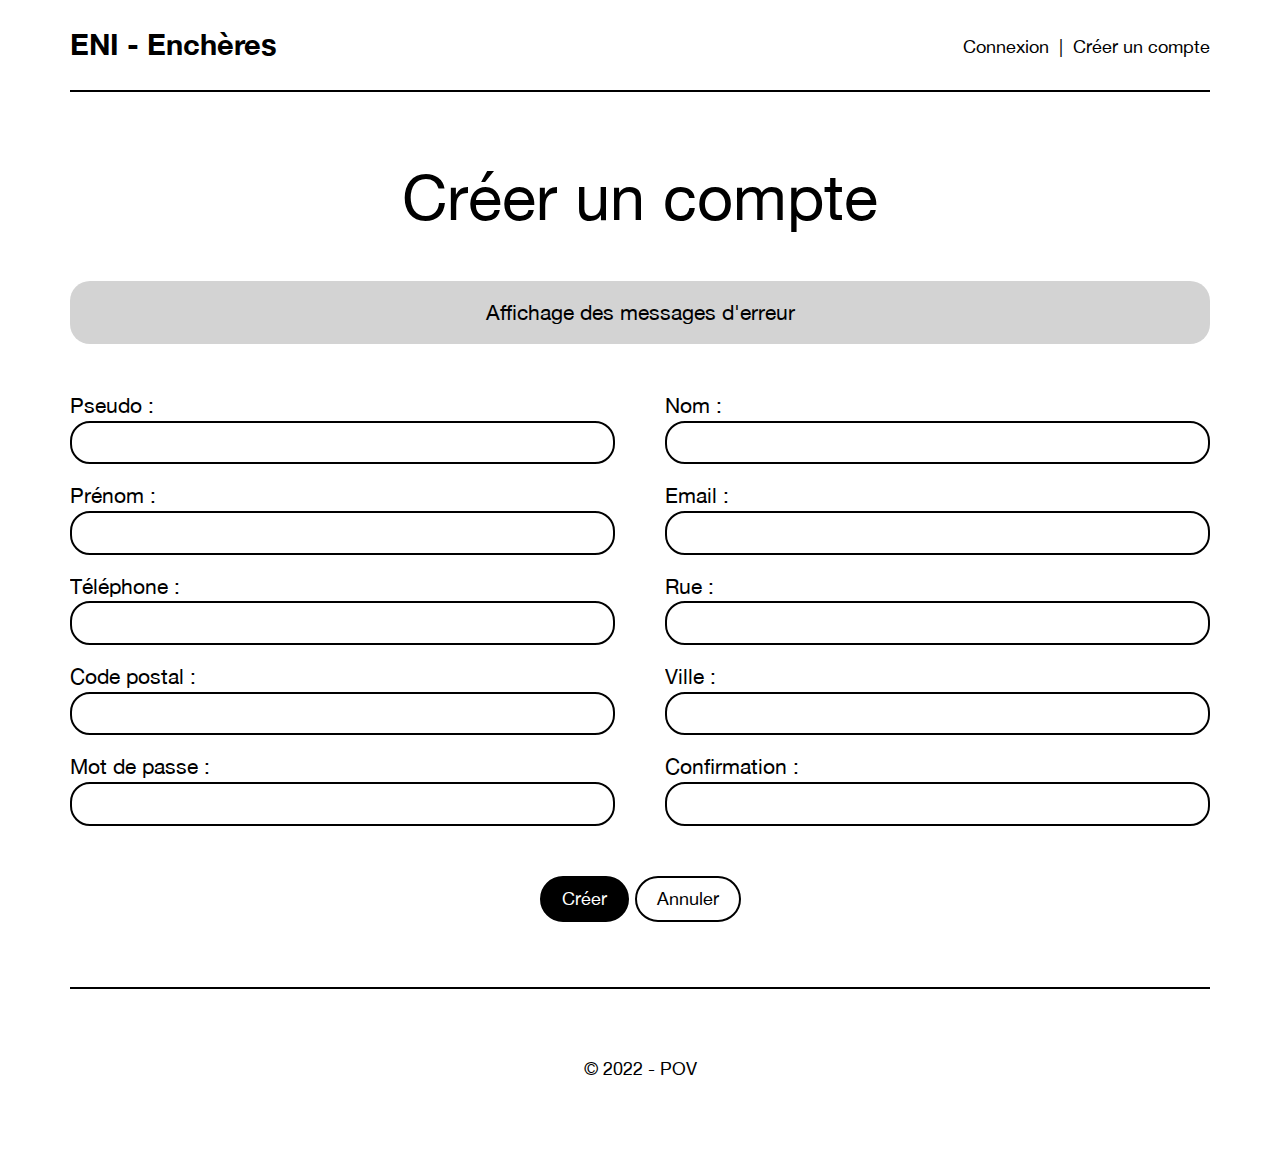
<file: src/main/webapp/assets/html/compte.html>
<!DOCTYPE html>
<html>

	<head>
		
		<meta charset="utf-8">
		<meta name="viewport" content="width=device-width, initial-scale=1, shrink-to-fit=no">

		<title>Mes listes</title>
		<meta name="description" content="Mes listes">
		<meta name="author" content="Vincent Fily">
		
		<link href="../css/style.css" rel="stylesheet">

	</head>

	<body>
		<header>
			<div>
				<h1><a href="index.html">ENI - Enchères</a></h1>
				
				<nav id="disconneted_nav" class="main_nav">
					<ul>
						<li><a href="connexion.html">Connexion</a></li>
						<li><a href="creer-compte.html">Créer un compte</a></li>
					</ul>
				</nav>

				<!-- <nav id="connected_nav" class="main_nav">
					<ul>
						<li><a href="vendre-article.html">Vendre un article</a></li>
						<li><a href="mon-profil.html">Créer un compte</a></li>
						<li><a href="connexion.html">Deconnexion</a></li>
						
					</ul>
				</nav>
 				-->
			</div>
		</header>

		<main>
			<header class="row">
				<h1>Créer un compte</h1>
			</header>

			<div id="error" class="row">
				<p>Affichage des messages d'erreur</p>
			</div>

			<div id="account" class="row">
				<form>
					<div class="col_2">
						<fieldset>
							<label for="pseudo">Pseudo :</label>
							<input type="text" name="pseudo">
						</fieldset>
						
						<fieldset>
							<label for="nom">Nom : </label>
							<input type="text" name="nom">
						</fieldset>
				
						<fieldset>
							<label for="prenom">Prénom :</label>
							<input type="text" name="prenom">
						</fieldset>

						<fieldset>
							<label for="email">Email :</label>
							<input type="email" name="email">
						</fieldset>

						<fieldset>
							<label for="telephone">Téléphone :</label>
							<input type="tel" name="telephone">
						</fieldset>

						<fieldset>
							<label for="rue">Rue :</label>
							<input type="text" name="rue">
						</fieldset>

						<fieldset>
							<label for="codePostal">Code postal :</label>
							<input type="text" name="codePostal">
						</fieldset>

						<fieldset>
							<label for="ville">Ville :</label>
							<input type="text" name="ville">
						</fieldset>
						
						<fieldset>
							<label for="password">Mot de passe :</label>
							<input type="password" name="password">
						</fieldset>

						<fieldset>
							<label for="password">Confirmation :</label>
							<input type="password" name="password">
						</fieldset>
					</div>

					<!-- <input type="submit" value="Créer" class="btn"> -->
					<a class="btn" href="fiche-utilisateur.html">Créer</a>
					<a class="btn outline" href="index.html">Annuler</a>
				</form>
			</div>
			
		</main>
		
		<footer>
			<div>
				<p>© 2022 - POV</p>
			</div>
		</footer>

	</body>

</html>
</file>
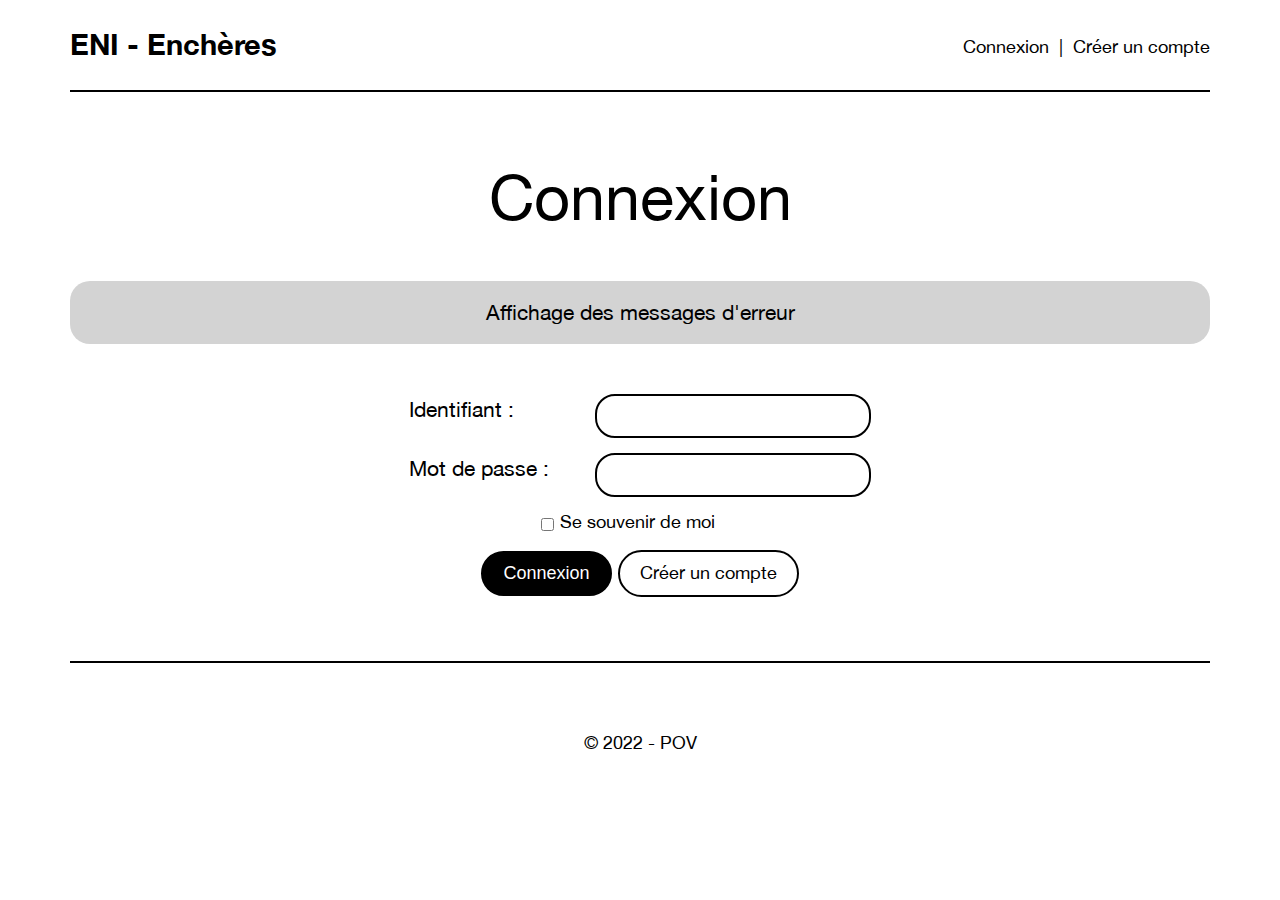
<file: src/main/webapp/assets/html/connexion.html>
<!DOCTYPE html>
<html>

	<head>
		
		<meta charset="utf-8">
		<meta name="viewport" content="width=device-width, initial-scale=1, shrink-to-fit=no">

		<title>Mes listes</title>
		<meta name="description" content="Mes listes">
		<meta name="author" content="Vincent Fily">
		
		<link href="../css/style.css" rel="stylesheet">

	</head>

	<body>
		<header>
			<div>
				<h1><a href="index.html">ENI - Enchères</a></h1>

				<nav id="disconneted_nav" class="main_nav">
					<ul>
						<li><a href="connexion.html">Connexion</a></li>
						<li><a href="compte.html">Créer un compte</a></li>
					</ul>
				</nav>

				<!-- <nav id="connected_nav" class="main_nav">
					<ul>
						<li><a href="vendre-article.html">Vendre un article</a></li>
						<li><a href="mon-profil.html">Créer un compte</a></li>
						<li><a href="connexion.html">Deconnexion</a></li>
						
					</ul>
				</nav>
 				-->
			</div>
		</header>

		<main>
			<header class="row">
				<h1>Connexion</h1>
			</header>

			<div id="error" class="row">
				<p>Affichage des messages d'erreur</p>
			</div>

			<div id="connexion" class="row">
				<form>
				
					<fieldset>
						<label for="identifiant">Identifiant :</label>
						<input type="text" name="identifiant" id="">
					</fieldset>
					
					<fieldset>
						<label for="password">Mot de passe : </label>
						<input type="password" name="password" id="">
					</fieldset>
	
					<fieldset id="checkbox_wrapper">
						<input type="checkbox" name="remember" id="">
						<label for="remember">Se souvenir de moi</label>
					</fieldset>
	
					<input type="submit" value="Connexion" class="btn">
					<a class="btn outline" href="compte.html">Créer un compte</a>
				</form>
				
			</div>
			
		</main>
		
		<footer>
			<div>
				<p>© 2022 - POV</p>
			</div>
		</footer>

	</body>

</html>
</file>
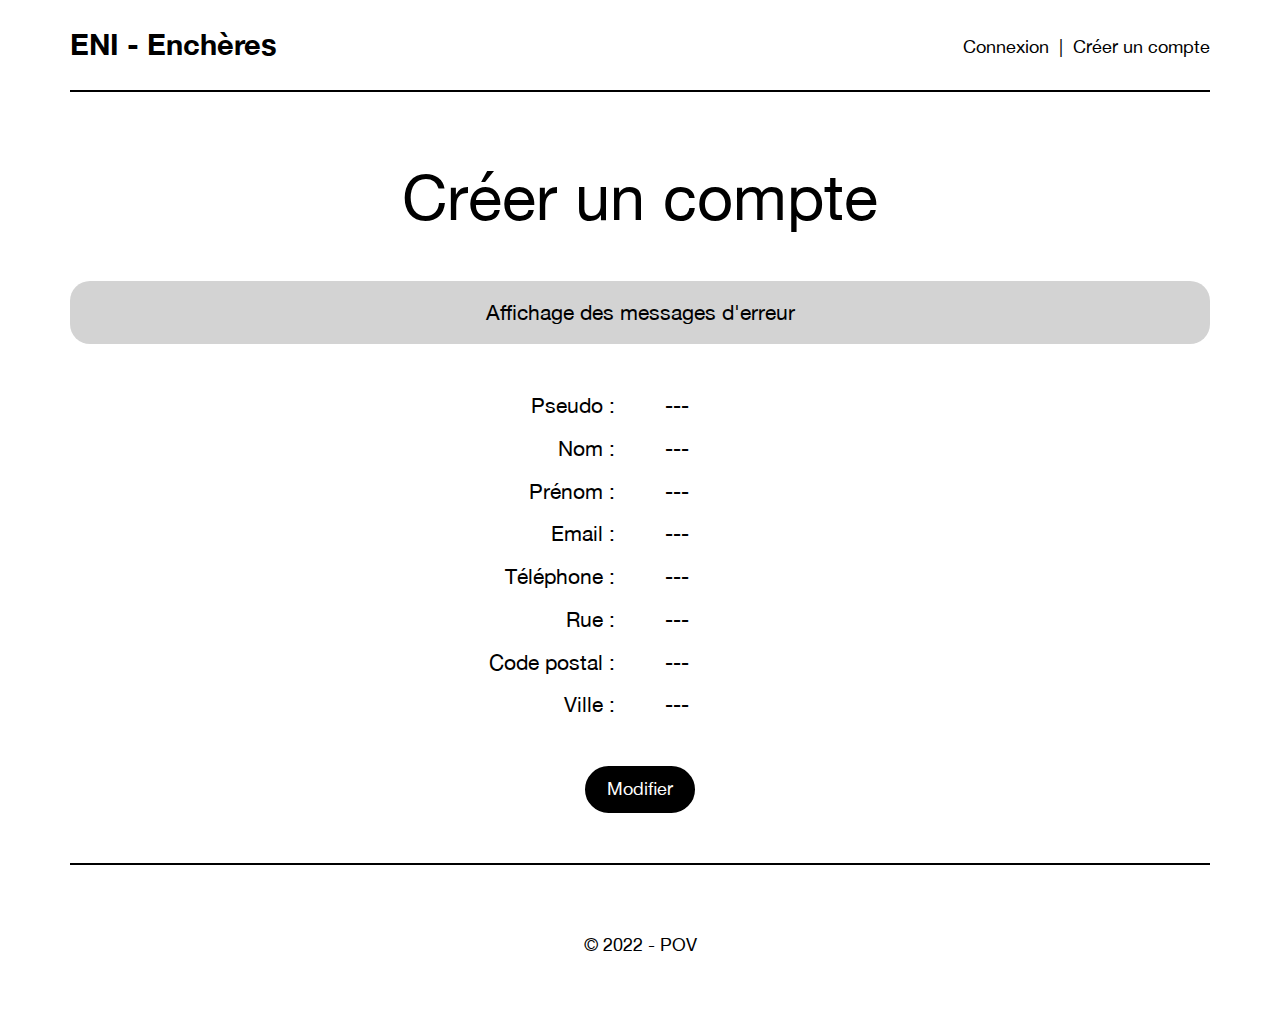
<file: src/main/webapp/assets/html/fiche-utilisateur.html>
<!DOCTYPE html>
<html>

	<head>
		
		<meta charset="utf-8">
		<meta name="viewport" content="width=device-width, initial-scale=1, shrink-to-fit=no">

		<title>Mes listes</title>
		<meta name="description" content="Mes listes">
		<meta name="author" content="Vincent Fily">
		
		<link href="../css/style.css" rel="stylesheet">

	</head>

	<body>
		<header>
			<div>
				<h1><a href="index.html">ENI - Enchères</a></h1>
				
				<nav id="disconneted_nav" class="main_nav">
					<ul>
						<li><a href="connexion.html">Connexion</a></li>
						<li><a href="compte.html">Créer un compte</a></li>
					</ul>
				</nav>

				<!-- <nav id="connected_nav" class="main_nav">
					<ul>
						<li><a href="vendre-article.html">Vendre un article</a></li>
						<li><a href="mon-profil.html">Créer un compte</a></li>
						<li><a href="connexion.html">Deconnexion</a></li>
						
					</ul>
				</nav>
 				-->
			</div>
		</header>

		<main>
			<header class="row">
				<h1>Créer un compte</h1>
			</header>

			<div id="error" class="row">
				<p>Affichage des messages d'erreur</p>
			</div>

			<div id="user" class="row">
				<div class="col_2">

					<p>Pseudo :</p>
					<p>---</p>

					<p>Nom :</p>
					<p>---</p>

					<p>Prénom :</p>
					<p>---</p>

					<p>Email :</p>
					<p>---</p>

					<p>Téléphone :</p>
					<p>---</p>

					<p>Rue :</p>
					<p>---</p>

					<p>Code postal :</p>
					<p>---</p>

					<p>Ville :</p>
					<p>---</p>

				</div>

				<a class="btn" href="compte.html">Modifier</a>
				
			</div>
			
		</main>
		
		<footer>
			<div>
				<p>© 2022 - POV</p>
			</div>
		</footer>

	</body>

</html>
</file>
<file: src/main/webapp/assets/css/style.css>
/* 
 *
 * Theme : Vincent Applications
 * Author : Vincent Fily
 *
 */
/* 
 *
 * Init Font
 *
 */
@font-face {
  font-family: 'HelveticaNeue';
  font-style: normal;
  font-weight: 400;
  src: url('../fonts/HelveticaNeue.woff2') format('woff2'), url('../fonts/HelveticaNeue.woff') format('woff'), url('../fonts/HelveticaNeue.ttf') format('truetype');
  font-display: swap;
}
@font-face {
  font-family: 'HelveticaNeue';
  font-style: normal;
  font-weight: 600;
  src: url('../fonts/HelveticaNeue-Medium.woff2') format('woff2'), url('../fonts/HelveticaNeue-Medium.woff') format('woff'), url('../fonts/HelveticaNeue-Medium.ttf') format('truetype');
  font-display: swap;
}
@font-face {
  font-family: 'HelveticaNeue';
  font-style: normal;
  font-weight: 700;
  src: url('../fonts/HelveticaNeue-Bold.woff2') format('woff2'), url('../fonts/HelveticaNeue-Bold.woff') format('woff'), url('../fonts/HelveticaNeue-Bold.ttf') format('truetype');
  font-display: swap;
}
:root {
  font-size: 10px;
}
@media (max-width: 1399px) {
  :root {
    font-size: 9px;
  }
}
body {
  font-size: 1.8rem;
  font-family: "HelveticaNeue", sans-serif;
  color: black;
  font-weight: normal;
  line-height: 1.5em;
  font-size: 2.3rem;
  line-height: 1.1em;
}
/* 
 *
 * RESET
 *
 */
body {
  margin: 0;
}
::-moz-selection {
  background-color: lightblue;
  color: white;
}
::selection {
  background-color: lightblue;
  color: white;
}
/* FORM RESET */
textarea:focus,
input:focus {
  outline: 0;
}
/* ELEMENTS RESET */
ul {
  list-style: none;
  padding: 0;
  margin: 0;
}
li {
  padding: 0;
}
img[alt] {
  position: relative;
  display: inline-block;
  font-family: 'Courier';
  font-size: 9px!important;
  line-height: 0.8em;
  color: #999 !important;
  text-align: center;
  vertical-align: middle;
}
button {
  -webkit-appearance: none;
     -moz-appearance: none;
          appearance: none;
  -webkit-box-shadow: none;
          box-shadow: none;
  border-radius: none;
  border: none;
  cursor: pointer;
  background: none;
}
button:focus {
  outline: none;
  text-decoration: none;
}
/* TEXT RESET */
h1,
h2,
h3,
h4 {
  margin: 0;
  font-size: inherit;
  font-weight: 400;
}
p {
  margin: 0;
  font-size: inherit;
}
blockquote {
  padding: 0;
  border: none;
  margin: 0;
}
a:visited,
a:active,
a {
  color: black;
  text-decoration: none;
}
a:hover {
  color: #999;
  text-decoration: underline;
}
a:focus {
  outline: none;
  text-decoration: none;
}
figure {
  margin: 0;
}
.std {
  font-weight: 400;
}
strong,
.bold {
  font-weight: 700;
}
.italic {
  font-style: italic;
}
.upper {
  text-transform: uppercase;
}
.antialias {
  -webkit-font-smoothing: antialiased;
  -moz-osx-font-smoothing: grayscale;
}
.not_antialias {
  -webkit-font-smoothing: subpixel-antialiased;
  -moz-osx-font-smoothing: auto;
}
.alerte {
  border: 1px red solid;
  background-color: white;
  padding: 10px;
}
.clear {
  clear: both;
  position: relative;
  display: block;
  width: 100%;
}
.t1 {
  font-size: 7rem;
  line-height: 1.1em;
}
/* XL */
.t2 {
  font-size: 3.2rem;
  line-height: 1.1em;
}
/* L */
.t3 {
  font-size: 2.3rem;
  line-height: 1.1em;
}
/* M */
.t4 {
  font-size: 2rem;
  line-height: 1.1em;
}
/* M */
.t5 {
  font-size: 1.7rem;
  line-height: 1.1em;
}
/* S */
/* 
 *
 * Header
 *
 */
body > header {
  position: relative;
  padding-left: 70px;
  padding-right: 70px;
}
@media (max-width: 991px) {
  body > header {
    padding-left: 30px;
    padding-right: 30px;
  }
}
body > header > div {
  border-bottom: 2px solid #000;
  display: -webkit-box;
  display: -ms-flexbox;
  display: flex;
  -webkit-box-pack: justify;
      -ms-flex-pack: justify;
          justify-content: space-between;
  -webkit-box-align: center;
      -ms-flex-align: center;
          align-items: center;
  height: 90px;
}
@media (max-width: 575px) {
  body > header > div {
    -webkit-box-orient: vertical;
    -webkit-box-direction: normal;
        -ms-flex-direction: column;
            flex-direction: column;
    height: auto;
    padding: 30px 0;
  }
}
body > header > div h1 {
  font-weight: 700;
  font-size: 3.2rem;
  line-height: 1.1em;
}
@media (max-width: 575px) {
  body > header > div h1 {
    margin-bottom: 20px;
  }
}
body > header > div nav ul {
  display: -webkit-box;
  display: -ms-flexbox;
  display: flex;
  height: 100%;
  -webkit-box-align: center;
      -ms-flex-align: center;
          align-items: center;
}
@media (max-width: 991px) {
  body > header > div nav ul {
    height: auto;
    white-space: nowrap;
    -webkit-box-orient: vertical;
    -webkit-box-direction: normal;
        -ms-flex-direction: column;
            flex-direction: column;
    -webkit-box-align: end;
        -ms-flex-align: end;
            align-items: flex-end;
  }
}
@media (max-width: 575px) {
  body > header > div nav ul {
    -webkit-box-align: center;
        -ms-flex-align: center;
            align-items: center;
  }
}
body > header > div nav ul li:after {
  content: "|";
  padding: 0 10px;
  font-size: 2rem;
  line-height: 1.1em;
}
@media (max-width: 991px) {
  body > header > div nav ul li:after {
    display: none;
  }
}
body > header > div nav ul li:last-child:after {
  display: none;
}
body > header > div nav ul li a {
  font-size: 2rem;
  line-height: 1.1em;
}
/* 
*
* Main
*
*/
body > main .row {
  padding-left: 70px;
  padding-right: 70px;
}
@media (max-width: 991px) {
  body > main .row {
    padding-left: 30px;
    padding-right: 30px;
  }
}
body > main .row.no_content {
  text-align: center;
  padding: 70px 0;
}
body > main > header {
  padding-top: 70px;
  padding-bottom: 70px;
}
body > main > header h1 {
  font-size: 7rem;
  line-height: 1.1em;
  text-align: center;
}
@media (max-width: 575px) {
  body > main > header h1 {
    font-size: 5rem;
  }
}
body > main > header h2 {
  font-size: 3.2rem;
  line-height: 1.1em;
  text-align: center;
}
body > main > #error {
  margin-top: -20px;
}
body > main > #error p {
  background-color: lightgrey;
  color: black;
  border-radius: 20px;
  padding: 20px;
  text-align: center;
  margin-bottom: 50px;
  font-size: 2.3rem;
  line-height: 1.1em;
}
@media (max-width: 575px) {
  body > main > #error p {
    font-size: 2rem;
    line-height: 1.1em;
  }
}
body > main #filter {
  margin-bottom: 50px;
}
body > main #filter > form {
  display: -webkit-box;
  display: -ms-flexbox;
  display: flex;
  -webkit-box-pack: justify;
      -ms-flex-pack: justify;
          justify-content: space-between;
  border-top: 2px solid black;
  border-bottom: 2px solid black;
  padding-top: 20px;
  padding-bottom: 20px;
}
@media (max-width: 575px) {
  body > main #filter > form {
    -webkit-box-orient: vertical;
    -webkit-box-direction: normal;
        -ms-flex-direction: column;
            flex-direction: column;
  }
}
body > main #filter > form input[type=text] {
  width: 100%;
}
body > main #filter > form select {
  margin: 0px 50px;
}
@media (max-width: 575px) {
  body > main #filter > form select {
    margin: 20px 0px;
  }
}
body > main #filter > form > * {
  margin-bottom: 0;
}
body > main #filter #user_filters {
  display: -webkit-box;
  display: -ms-flexbox;
  display: flex;
  -webkit-box-pack: stretch;
      -ms-flex-pack: stretch;
          justify-content: stretch;
  padding: 20px 0;
  border-top: none;
}
@media (max-width: 991px) {
  body > main #filter #user_filters {
    -webkit-box-orient: vertical;
    -webkit-box-direction: normal;
        -ms-flex-direction: column;
            flex-direction: column;
  }
}
body > main #filter #user_filters > div {
  -webkit-box-flex: 1;
      -ms-flex: 1 0 0px;
          flex: 1 0 0;
}
@media (max-width: 991px) {
  body > main #filter #user_filters > div {
    -webkit-box-flex: 1;
        -ms-flex: 1 1 100%;
            flex: 1 1 100%;
    margin-bottom: 30px;
  }
}
body > main #filter #user_filters h4 {
  margin-bottom: 5px;
}
body > main #filter #user_filters fieldset {
  position: relative;
  padding: 0;
  border: none;
  margin-bottom: 0;
  white-space: nowrap;
}
body > main #filter #user_filters label {
  max-width: none;
  vertical-align: middle;
  max-width: 80%;
}
@media (max-width: 575px) {
  body > main #filter #user_filters label {
    font-size: 2rem;
    line-height: 1.1em;
  }
}
body > main #filter #user_filters #remove_filter {
  font-size: 1.7rem;
  line-height: 1.1em;
  cursor: pointer;
  text-decoration: underline;
}
body > main #index {
  display: -ms-grid;
  display: grid;
  -ms-grid-columns: 1fr 50px 1fr;
  grid-template-columns: 1fr 1fr;
  grid-gap: 50px;
  padding-bottom: 70px;
}
@media (max-width: 991px) {
  body > main #index {
    -ms-grid-columns: 1fr;
    grid-template-columns: 1fr;
  }
}
body > main #index .card {
  position: relative;
  border: 2px solid black;
  background-color: white;
  border-radius: 20px;
  padding: 30px 20px 30px 30px;
  -webkit-box-sizing: border-box;
          box-sizing: border-box;
  display: -webkit-box;
  display: -ms-flexbox;
  display: flex;
  -ms-flex-wrap: nowrap;
      flex-wrap: nowrap;
}
@media (max-width: 575px) {
  body > main #index .card {
    -ms-flex-wrap: wrap;
        flex-wrap: wrap;
    -webkit-box-orient: vertical;
    -webkit-box-direction: normal;
        -ms-flex-direction: column;
            flex-direction: column;
    padding: 15px;
  }
}
body > main #index .card:before {
  position: absolute;
  z-index: -1;
  top: 0;
  left: 0;
  content: "";
  height: 100%;
  width: 100%;
  display: block;
  border-radius: 20px;
  background-color: black;
  -webkit-transition: -webkit-transform 0.3s ease-out;
  transition: -webkit-transform 0.3s ease-out;
  transition: transform 0.3s ease-out;
  transition: transform 0.3s ease-out, -webkit-transform 0.3s ease-out;
  border: 2px solid black;
}
body > main #index .card:hover:before {
  -webkit-transform: translate(15px, 15px);
          transform: translate(15px, 15px);
}
body > main #index .card img {
  height: 150px;
  width: 150px;
  margin-right: 20px;
  border: 2px solid black;
  border-radius: 15px;
  background-color: lightgray;
}
@media (max-width: 575px) {
  body > main #index .card img {
    width: 100%;
    height: 230px;
    margin-bottom: 15px;
  }
}
body > main #index .card .detail h3 {
  display: block;
  font-size: 2.3rem;
  line-height: 1.1em;
  margin-bottom: 5px;
  font-weight: 700;
}
body > main #index .card .detail h3 > a.article_link:before {
  position: absolute;
  top: 0;
  left: 0;
  width: 100%;
  height: 100%;
  content: "";
  z-index: 0;
}
body > main #index .card .detail h3 > a.article_link:hover {
  text-decoration: none;
  color: black;
}
body > main #index .card .detail .price {
  margin-bottom: 10px;
}
body > main #index .card .detail .date {
  font-size: 1.7rem;
  line-height: 1.1em;
  margin-bottom: 4px;
}
body > main #index .card .detail .date span {
  text-transform: capitalize;
}
body > main #index .card .detail .seller {
  font-size: 1.7rem;
  line-height: 1.1em;
}
body > main #index .card .detail .seller > a {
  position: relative;
  z-index: 100;
}
body > main #connexion,
body > main #account {
  text-align: center;
  padding-bottom: 50px;
}
@media (max-width: 575px) {
  body > main #connexion,
  body > main #account {
    text-align: left;
  }
}
body > main #user {
  text-align: center;
  padding-bottom: 50px;
}
body > main #objet {
  display: -webkit-box;
  display: -ms-flexbox;
  display: flex;
  padding-bottom: 50px;
}
@media (max-width: 991px) {
  body > main #objet {
    -webkit-box-orient: vertical;
    -webkit-box-direction: normal;
        -ms-flex-direction: column;
            flex-direction: column;
  }
}
body > main #objet > div.col_left {
  -webkit-box-flex: 1;
      -ms-flex: 1 1 45%;
          flex: 1 1 45%;
  padding-right: 50px;
}
@media (max-width: 991px) {
  body > main #objet > div.col_left {
    -webkit-box-flex: 1;
        -ms-flex: 1 1 100%;
            flex: 1 1 100%;
    padding-right: 0px;
    margin-bottom: 50px;
  }
}
@media (max-width: 575px) {
  body > main #objet > div.col_left {
    margin-bottom: 30px;
  }
}
body > main #objet > div.col_left img {
  height: 450px;
  width: 100%;
  margin-right: 20px;
  border: 2px solid black;
  border-radius: 15px;
  background-color: lightgray;
}
@media (max-width: 1699px) {
  body > main #objet > div.col_left img {
    height: 320px;
  }
}
@media (max-width: 991px) {
  body > main #objet > div.col_left img {
    height: 450px;
  }
}
@media (max-width: 767px) {
  body > main #objet > div.col_left img {
    height: 400px;
  }
}
@media (max-width: 575px) {
  body > main #objet > div.col_left img {
    height: 300px;
  }
}
body > main #objet > div.col_right {
  -webkit-box-flex: 1;
      -ms-flex: 1 1 55%;
          flex: 1 1 55%;
}
@media (max-width: 991px) {
  body > main #objet > div.col_right {
    -webkit-box-flex: 1;
        -ms-flex: 1 1 100%;
            flex: 1 1 100%;
  }
}
body > main #objet > div.col_right > * {
  margin-bottom: 20px;
  font-size: 2rem;
  line-height: 1.1em;
}
body > main #objet > div.col_right > *:last-child {
  margin-bottom: 0;
}
body > main #objet > div.col_right h1 {
  font-size: 3.2rem;
  line-height: 1.1em;
  font-weight: 700;
}
body > main #objet > div.col_right fieldset {
  display: -webkit-box;
  display: -ms-flexbox;
  display: flex;
}
body > main #objet > div.col_right fieldset input[type=number] {
  font-size: 3.2rem;
  line-height: 1.1em;
  max-width: 200px;
  margin-right: 20px;
}
body > main #objet > div.col_right.form fieldset {
  display: block;
}
body > main #objet > div.col_right.form fieldset label {
  width: 100%;
}
body > main #objet > div.col_right.form fieldset input[type=text],
body > main #objet > div.col_right.form fieldset input[type=datetime-local],
body > main #objet > div.col_right.form fieldset textarea {
  width: 100%;
}
body > main .col_2 {
  display: -ms-grid;
  display: grid;
  -ms-grid-columns: 1fr 50px 1fr;
  grid-template-columns: 1fr 1fr;
  grid-gap: 20px 50px;
  text-align: left;
  margin-bottom: 50px;
}
@media (max-width: 767px) {
  body > main .col_2 {
    -ms-grid-columns: 1fr;
    grid-template-columns: 1fr;
  }
}
body > main .col_2 fieldset {
  margin-bottom: 0;
}
body > main .col_2 fieldset input {
  width: 100%;
}
body > main .col_2 p:nth-child(odd) {
  text-align: right;
}
@media (max-width: 767px) {
  body > main .col_2 p:nth-child(odd) {
    text-align: left;
  }
}
body > main form.row {
  text-align: center;
}
body > main form > * {
  margin-bottom: 15px;
}
body > main form > *:last-child {
  margin-bottom: 0;
}
body > main form .field_group {
  background-color: lightgray;
  padding: 20px;
  border-radius: 20px;
}
body > main form label {
  max-width: 180px;
  min-width: 180px;
  overflow: hidden;
  text-overflow: ellipsis;
  display: inline-block;
  text-align: left;
}
@media (max-width: 575px) {
  body > main form label {
    text-align: left;
  }
}
body > main form fieldset {
  position: relative;
  border: none;
  padding: 0;
  margin: 0;
  margin-bottom: 15px;
}
body > main form fieldset#checkbox_wrapper label {
  max-width: none;
  font-size: 2rem;
  line-height: 1.1em;
}
body > main form input[type=text],
body > main form input[type=tel],
body > main form input[type=email],
body > main form input[type=password],
body > main form input[type=datetime-local],
body > main form input[type=number],
body > main form textarea {
  border: 2px solid black;
  border-radius: 20px;
  padding: 10px 20px;
  font-size: 2rem;
  line-height: 1.1em;
  -webkit-box-sizing: border-box;
          box-sizing: border-box;
}
@media (max-width: 575px) {
  body > main form input[type=text],
  body > main form input[type=tel],
  body > main form input[type=email],
  body > main form input[type=password],
  body > main form input[type=datetime-local],
  body > main form input[type=number],
  body > main form textarea {
    width: 100%;
    max-width: none;
  }
}
body > main form input[type=checkbox] {
  margin: 0;
  vertical-align: baseline;
}
body > main form select {
  /* .t4(); */
}
/* 
*
* BTN
*
*/
.btn {
  border-radius: 30px;
  padding: 10px 20px;
  background-color: black;
  color: white;
  border: 2px solid black;
  font-size: 2rem;
  display: inline-block;
  -webkit-box-sizing: border-box;
          box-sizing: border-box;
}
.btn:hover {
  background-color: lightgrey;
  border-color: lightgrey;
  color: black;
}
.btn.outline {
  background-color: transparent;
  color: black;
}
/* 
*
* Footer
*
*/
body > footer {
  /* background-color: #333; color: white; */
  padding-left: 70px;
  padding-right: 70px;
}
@media (max-width: 991px) {
  body > footer {
    padding-left: 30px;
    padding-right: 30px;
  }
}
body > footer > div {
  padding-top: 70px;
  padding-bottom: 70px;
  border-top: 2px solid #000;
}
body > footer > div p {
  text-align: center;
  font-size: 2rem;
  line-height: 1.1em;
}
</file>
